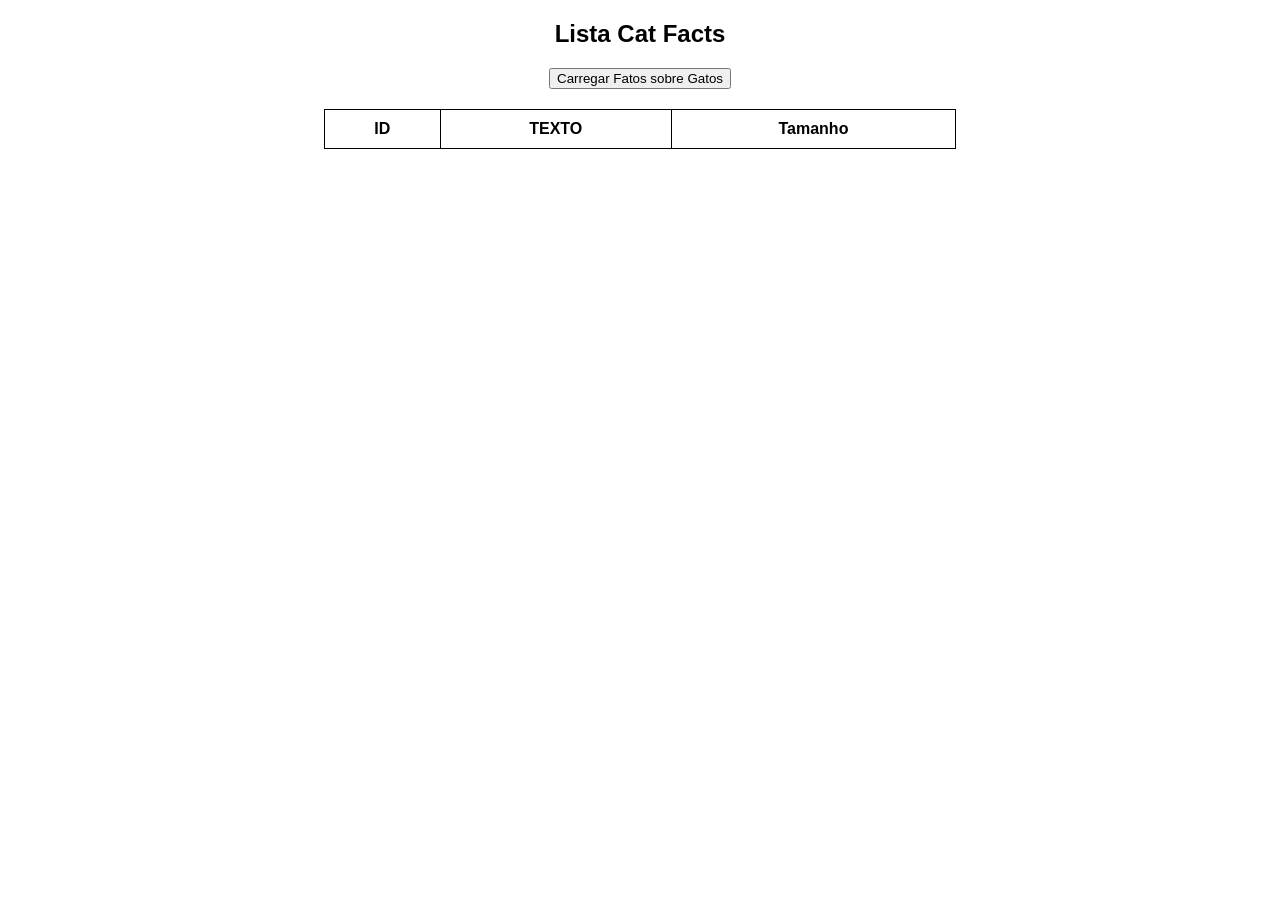
<file: AULA2/index.html>
<!DOCTYPE html>
<html lang="pt-br">

<head>
    <meta charset="UTF-8">
    <meta name="viewport" content="width=device-width, initial-scale=1.0">
    <title>Lista CATFacts</title>

    <style>
        body {
            font-family: Arial, Helvetica, sans-serif;
            text-align: center;
        }

        table {
            width: 50%;
            margin: 20px auto;
            border-collapse: collapse;
        }

        th,
        td {
            padding: 10px;
            border: 1px solid #000000;
        }
    </style>
</head>

<body>

    <h2> Lista Cat Facts </h2>

    <button onclick="carregarFacts()"> Carregar Fatos sobre Gatos </button>

    <table>
        <thead>
            <th>ID</th>
            <th>TEXTO</th>
            <th>Tamanho</th>
        </thead>
        <tbody id="fact">
            <!-- Dados serão carregados automaticamente-->
        </tbody>
    </table>

    <script>
        let cont = 1;
        function carregarFacts() {
            console.log("Entrou na API");
            

            fetch("https://catfact.ninja/fact")
                .then(reponse => reponse.json())
                .then(data => {
                    const tabela = document.getElementById("fact");
                    const linha = `<tr>
                            <td>${cont}</td>
                            <td>${data.fact}</td>
                            <td> ${data.length}</td>
                           <tr>`;
                    tabela.innerHTML += linha;
                    cont++;
                })
                .catch(error => console.error("Erro ao carregar os fatos: ",error ));




        }
    </script>

</body>

</html>
</file>
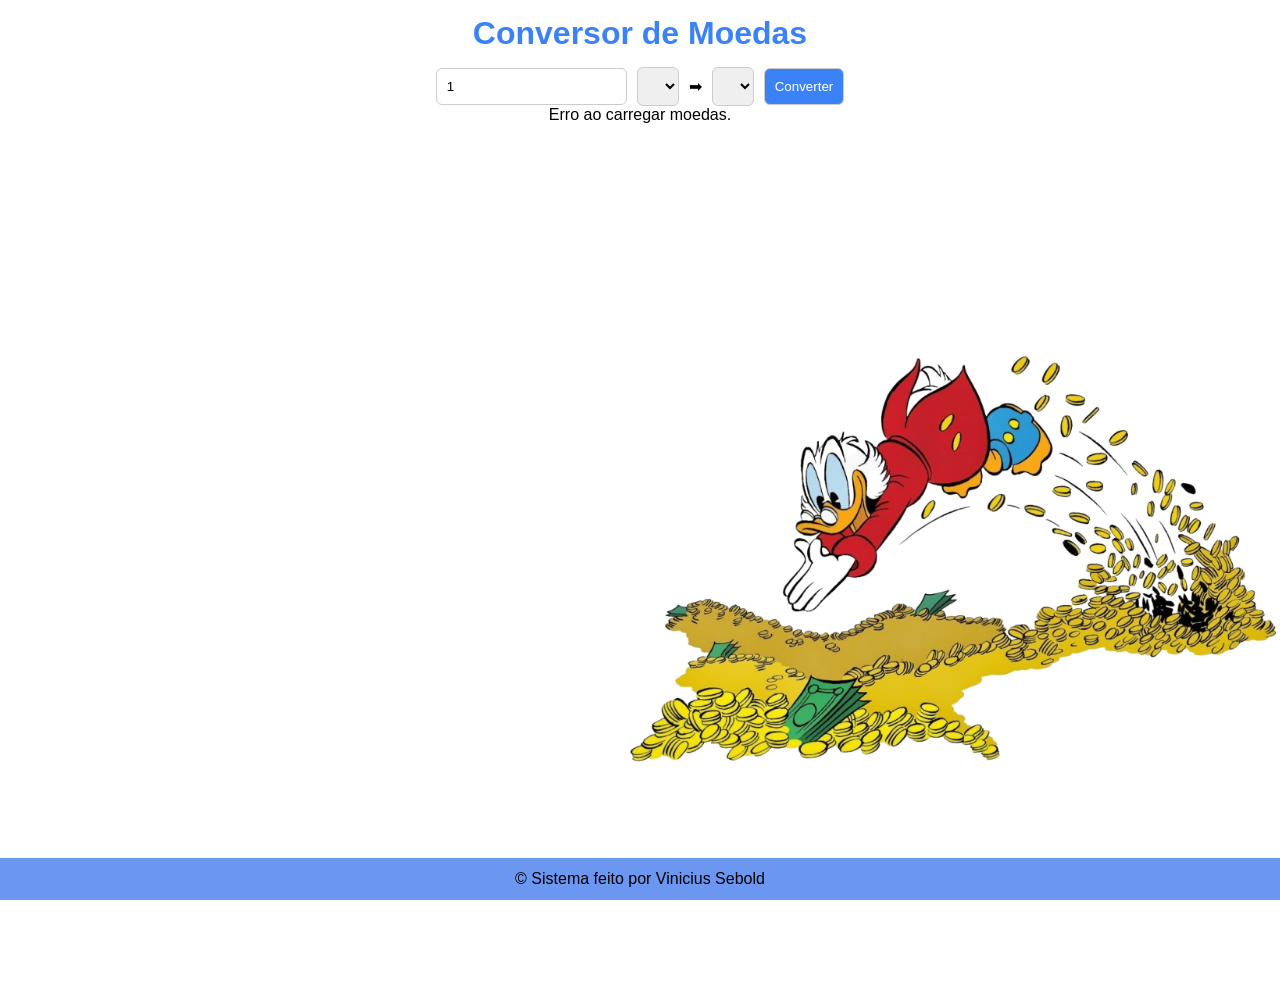
<file: Atividades/ConversãoMoeda/index.html>
<!DOCTYPE html>
<html lang="pt-br">

<head>
<meta charset="UTF-8">
<title>Conversor de Moedas</title>
<link rel="stylesheet" href="CSS/style.css">
</head>

<body>

<h1>Conversor de Moedas</h1>

<div class="converter">

<input type="number" id="qtd" placeholder="Valor" value="1">

<select id="Moeda1"></select>

<span>➡</span>

<select id="Moeda2"></select>

<button id="converterBtn">Converter</button>

</div>

<p id="loading">Carregando moedas...</p>
<p id="error" class="hidden"></p>

<div id="result"></div>

<img src="CSS/imagem1.png" alt="">

<footer>
    <p>&copy; Sistema feito por Vinicius Sebold</p>
</footer>

<script src="JS/script.js"></script>


</body>
</file>
<file: Atividades/ConversãoMoeda/CSS/style.css>
body {
    font-family: Arial;
    text-align: center;
    display: flex;
    flex-direction: column;
    min-height: 100vh;

}

* {
    margin: 0;
    padding: 0;
    box-sizing: border-box;
}

h1 {
    color: #3b82f6;
    padding: 15px;
}

.converter {
    display: flex;
    gap: 10px;
    justify-content: center;
    align-items: center;
}

input,
select,
button {
    padding: 10px;
    border-radius: 6px;
    border: 1px solid #ccc;
}

button {
    background: #3b82f6;
    color: white;
    cursor: pointer;
}

button:hover {
    background: #2563eb;
}

#result {
    margin-top: 20px;
    font-size: 22px;
    font-weight: bold;
    color: #ade67e;
}

.hidden {
    display: none;
}


footer {
    background-color: #2564ebab;
    color: solid black;
    position: fixed;
    bottom: 0;
    width: 100%;
    padding: 12px;

}

img {
    width: 1500px;
    margin-left: 200px;
}
</file>
